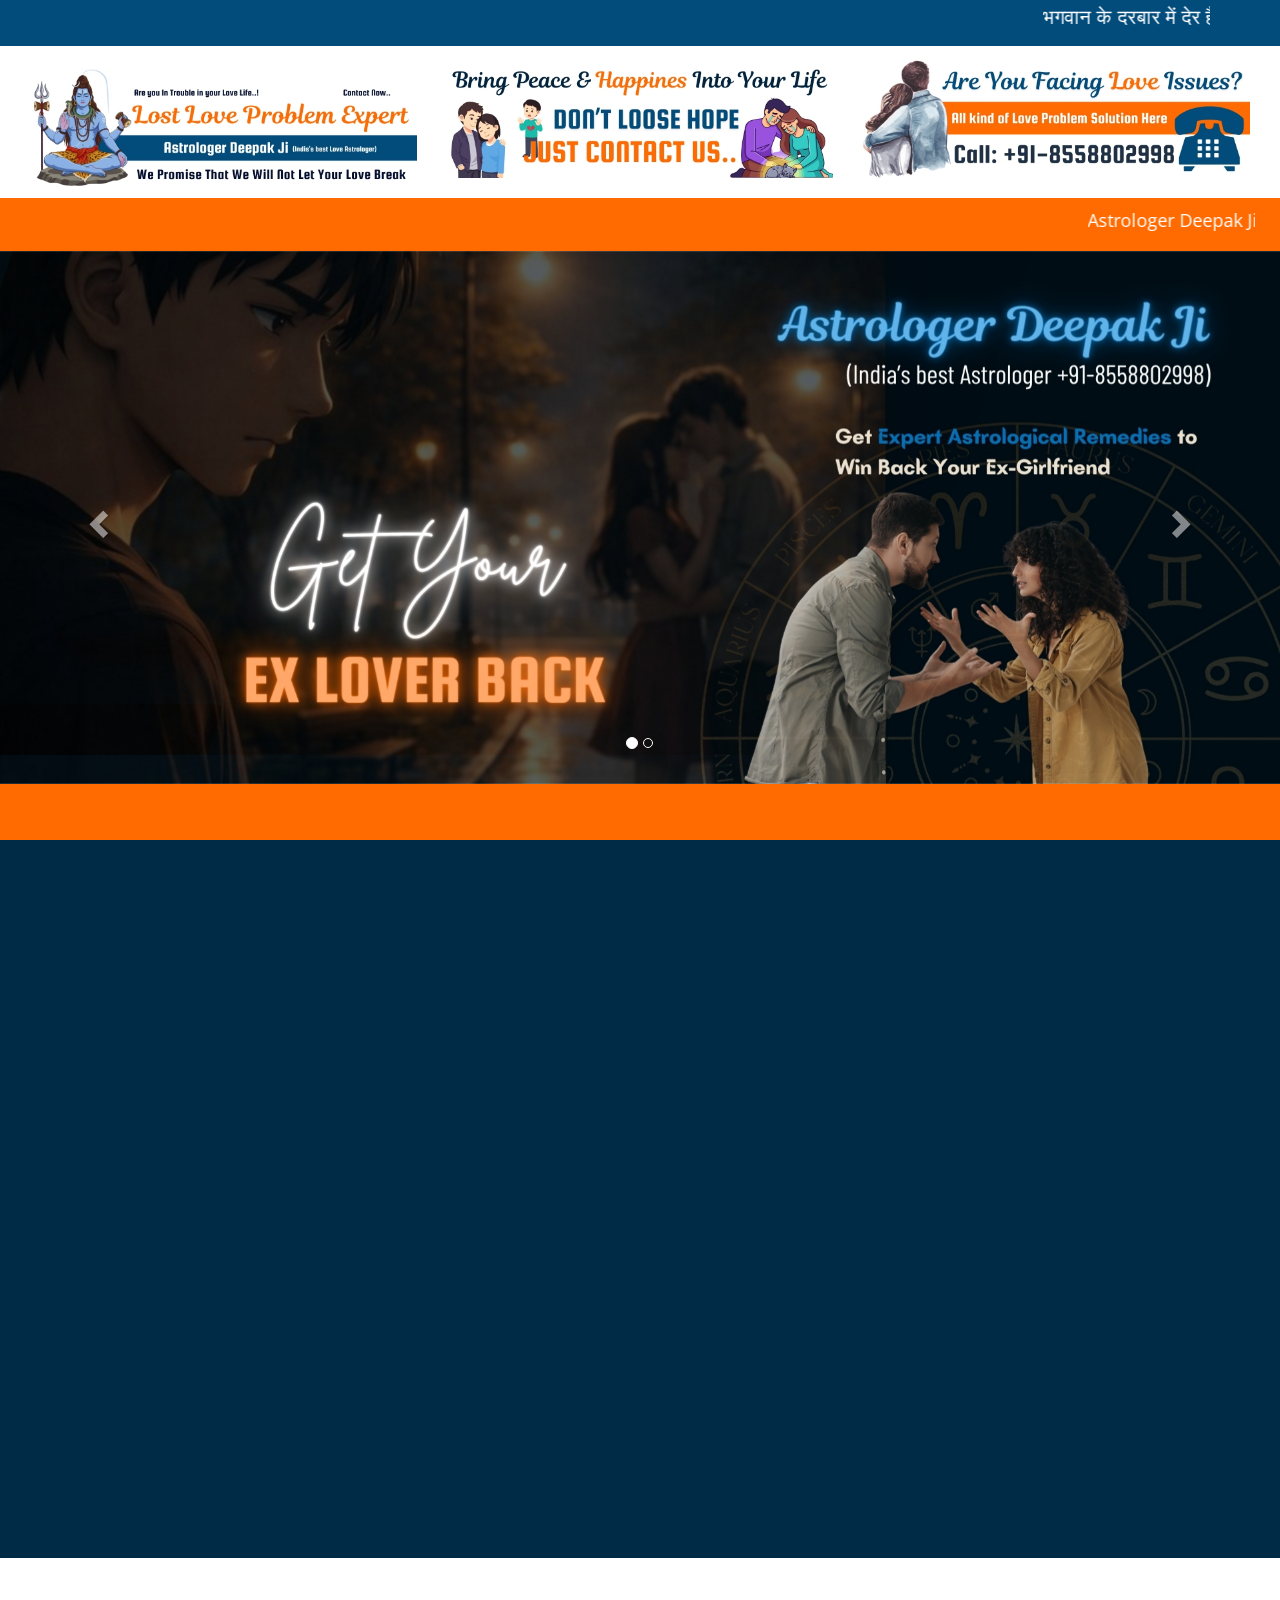
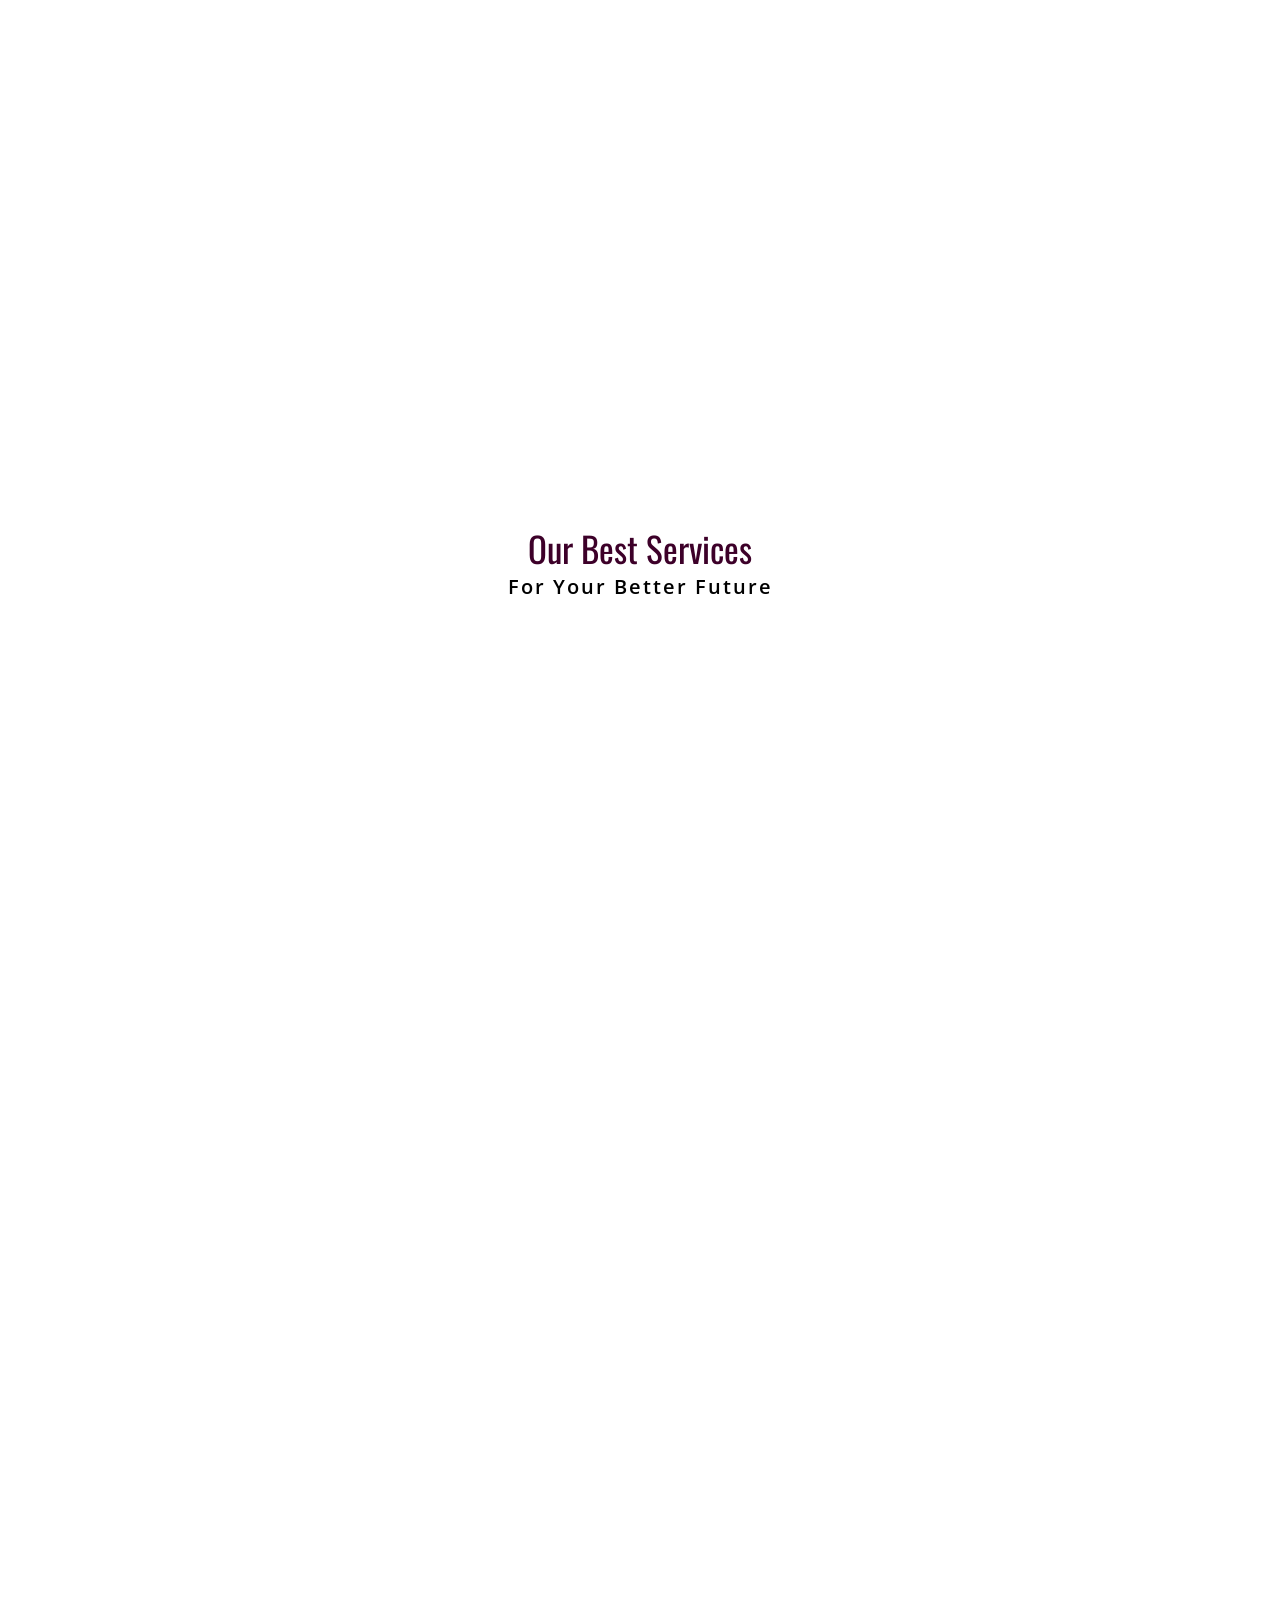
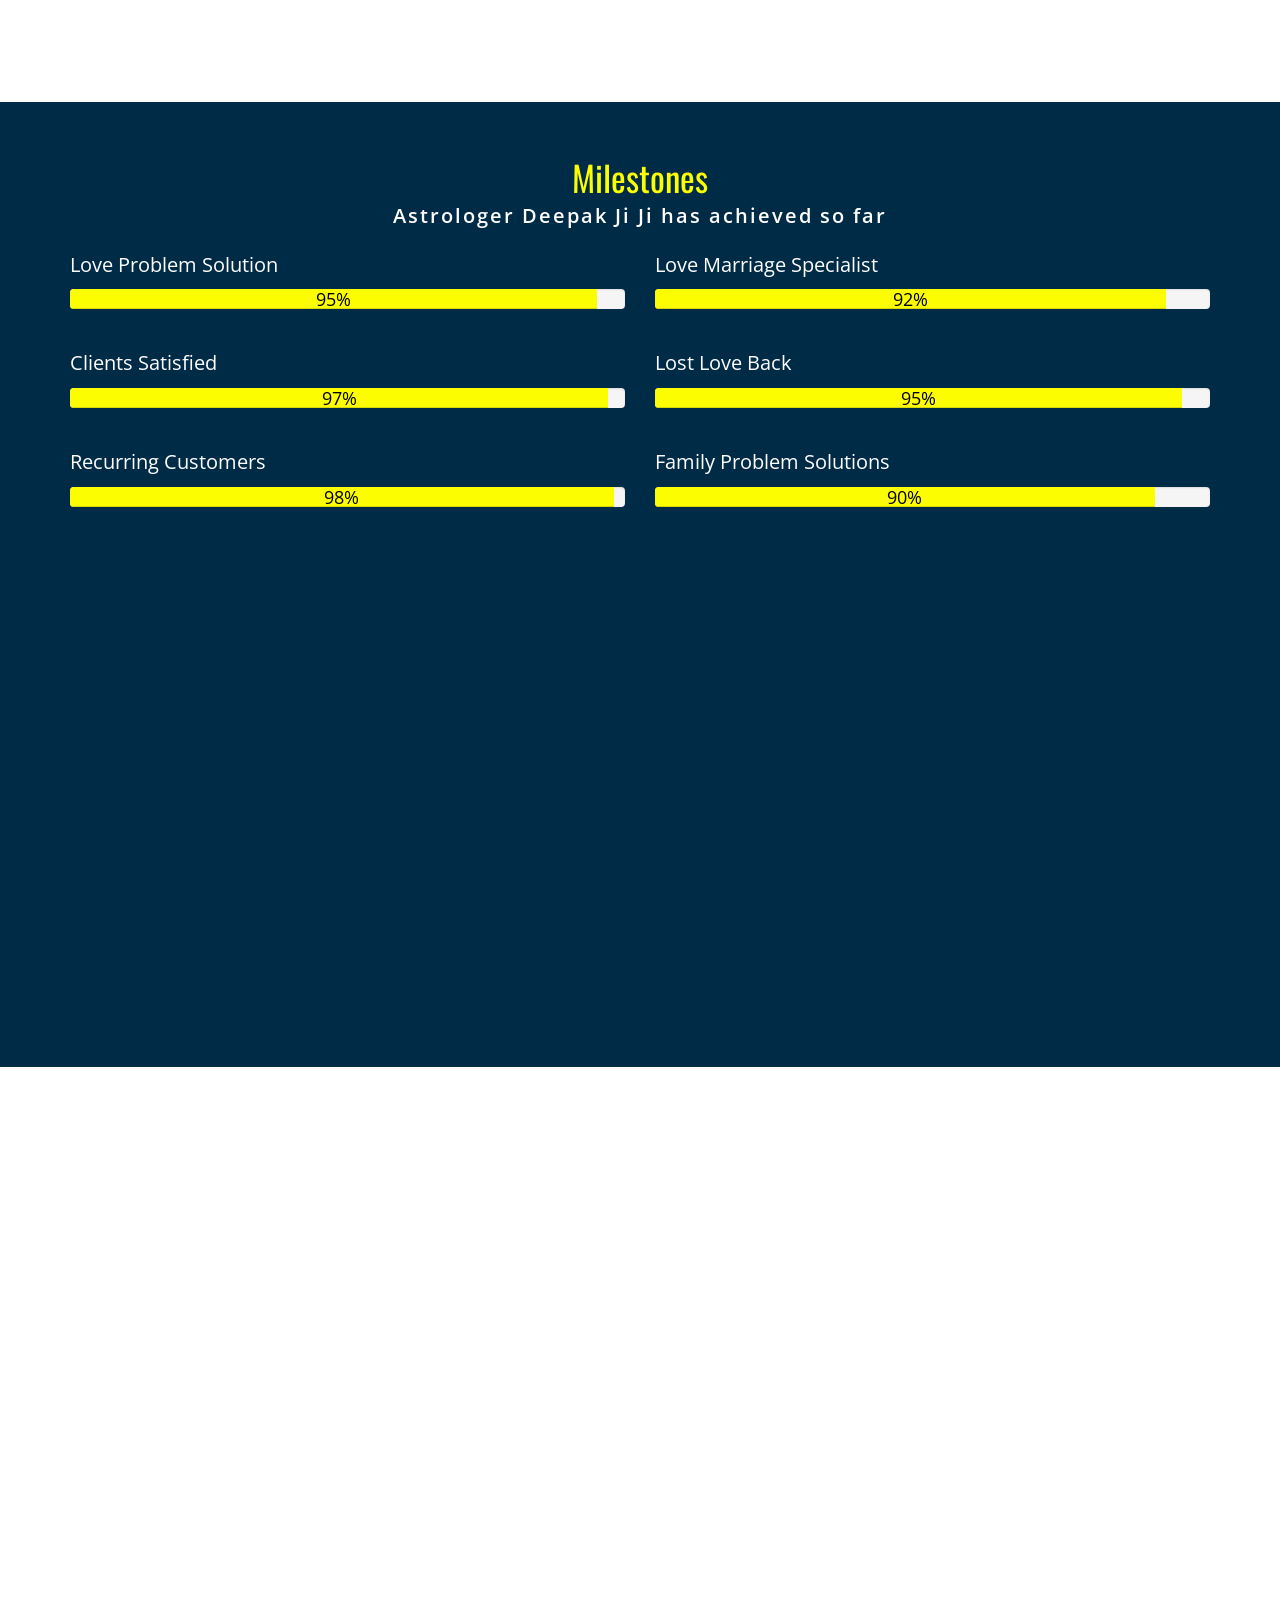
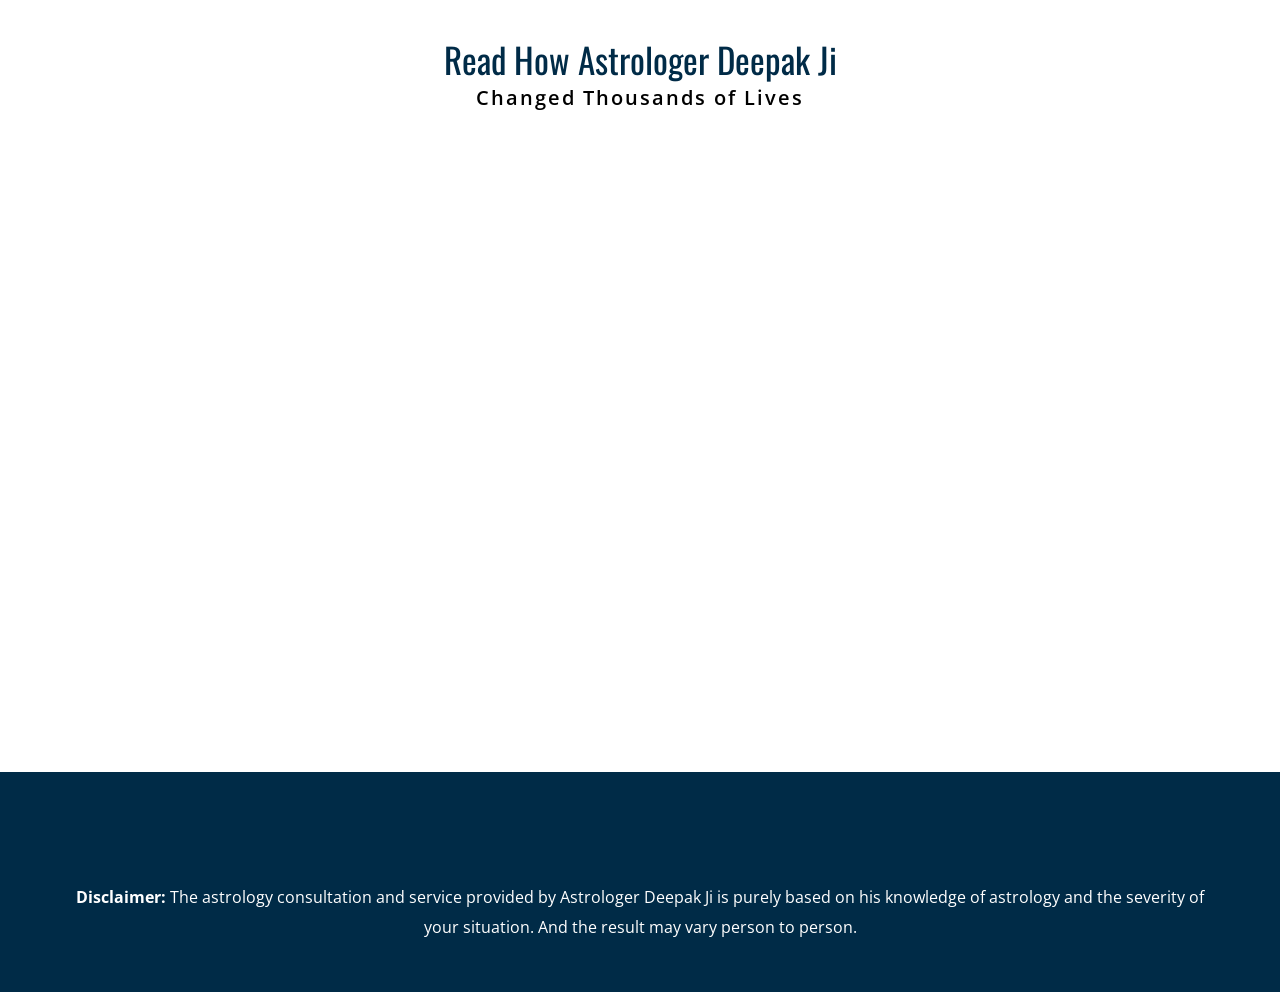
<file: index.html>
<!DOCTYPE html>
<html lang="en">
<head>
    <title>
        Astrologer Deepak Ji CALL Now +91-8558802998 
    </title>
    <meta name="description" content="Astrologer Deepak Ji has spent years mastering the ancient science of Jyotish Shastra, helping people find answers when they need them the most. "/>
    <meta name="keywords" content="Lost Love Problem, Love problem solution, Love problem solution pandit ji, Love problem solution baba ji, Husband wife problem, Husband wife problem solution, Divorce problem solution, Divorce problem solution astrologer, "/>
    <meta charset="utf-8">
    <meta name="viewport" content="width=device-width, initial-scale=1">
    <link rel="stylesheet" href="maxcdn.bootstrapcdn.com/bootstrap/3.4.1/css/bootstrap.min.css">
    <link rel="stylesheet" href="cdnjs.cloudflare.com/ajax/libs/font-awesome/4.7.0/css/font-awesome.min.css">
    <script src='kit.fontawesome.com/a076d05399.html' crossorigin='anonymous'></script>
    <script src="ajax.googleapis.com/ajax/libs/jquery/3.5.1/jquery.min.js"></script>
    <script src="maxcdn.bootstrapcdn.com/bootstrap/3.4.1/js/bootstrap.min.js"></script>
    <link rel="stylesheet" href="unpkg.com/aos%403.0.0-beta.6/dist/aos.css" />
    <link rel="stylesheet" href="css/style.css">
    <link rel="icon" href="favicon.png" type="image/x-icon">
    <!-- Google tag (gtag.js) -->
<script async src="https://www.googletagmanager.com/gtag/js?id=AW-16920284969">
</script>
<script>
  window.dataLayer = window.dataLayer || [];
  function gtag(){dataLayer.push(arguments);}
  gtag('js', new Date());

  gtag('config', 'AW-16920284969');
</script>
</head>

<body>
    <div class="main-container">
<div class="h-top">
        <div class="container">
            <marquee>
                भगवान के दरबार में देर है, अंधेर नहीं! रोते हुए आओगे, हँसते हुए जाओगे। भगवान की कृपा रही तो दुःख के आँसू बहाने नहीं दूँगा।, CALL +91-8558802998
            </marquee>
        </div>
    </div>

        <div class="header">
        <div class="container-fluid">
            <div class="col-sm-4">
                <div class="header1">
                    <a href="https://wa.me/+918558802998/?text=Please%20Help%20To%20Me">
                        <img src="images/logo1.jpg" alt="Pt mahendra shastri">
                    </a>
                </div>
            </div>
            <div class="col-sm-4">
                <div class="header2">
                    <a href="https://wa.me/+918558802998/?text=Please%20Help%20To%20Me">
                        <img src="images/logo2.jpg" alt="Lost Love Problem">
                    </a>
                </div>
            </div>
            <div class="col-sm-4">
                <div class="header3">
                    <a href="https://wa.me/+918558802998/?text=Please%20Help%20To%20Me">
                        <img src="images/logo3.jpg" alt="Love problem solution">
                    </a>
                </div>
            </div>
        </div>
    </div>

        <div class="top-section">
            <div class="container-fluid">
                <marquee>
                    Astrologer Deepak Ji Pheerertise in astrology & related services can help you deal with every life
                    problem. Contact him for the best astrology services.
                </marquee>
            </div>
        </div>
        <div class="banner_container" data-aos="zoom-in" data-aos-duration="2000">
            <div id="myCarousel" class="carousel slide" data-ride="carousel">
                <!-- Indicators -->
                <ol class="carousel-indicators">
                    <li data-target="#myCarousel" data-slide-to="0" class="active"></li>
                    <li data-target="#myCarousel" data-slide-to="1"></li>
                </ol>
                <!-- Wrapper for slides -->
                <div class="carousel-inner">
                    <div class="item active">
                        <a href="https://wa.me/+918558802998/?text=Please%20Help%20To%20Me"><img src="images/banner1.jpg"
                                alt="Love problem solution pandit ji"></a>
                    </div>

                    <div class="item">
                        <a href="https://wa.me/+918558802998/?text=Please%20Help%20To%20Me"><img src="images/banner2.jpg"
                                alt="Love problem solution baba ji"></a>
                    </div>
                </div>
                <!-- Left and right controls -->
                <a class="left carousel-control" href="#myCarousel" data-slide="prev">
                    <span class="glyphicon glyphicon-chevron-left"></span>
                    <span class="sr-only">Previous</span>
                </a>
                <a class="right carousel-control" href="#myCarousel" data-slide="next">
                    <span class="glyphicon glyphicon-chevron-right"></span>
                    <span class="sr-only">Next</span>
                </a>
            </div>
        </div>

        <div class="header-bottom">
            <div class="container">
                <div class="col-sm-7" data-aos="zoom-in" data-aos-duration="2000">
                    <div class="header1 headers">
                        SEEK ANSWERS FOR YOUR MOST PRESSING QUESTIONS FROM ASTROLOGER ON CHAT
                    </div>
                </div>
                <div class="col-sm-5" data-aos="zoom-in" data-aos-duration="2000">
                    <div class="header2">
                        <a href="https://wa.me/+918558802998/?text=Please%20Help%20To%20Me">
                            <img src="images/whatsappbtn.png" alt="Husband wife problem">
                        </a>
                    </div>
                </div>
            </div>
        </div>
        <div class="about-us">
            <div class="container">
                <div class="col-sm-7" data-aos="zoom-in" data-aos-duration="2000">
                    <div class="about-left">
                        <div class="abt-cont">
                            <div class="abt-cont1">
                                <h2>
                                    Astrologer Deepak Ji
                                </h2>
                                <span>
                                    A Vedic Astrologer Who Transforms Lives
                                </span>
                                <p>
                                    There are times in life when everything feels uncertain. No matter how hard we try, things just don’t seem to fall into place—relationships get complicated, careers hit unexpected roadblocks, and sometimes, bad luck just doesn’t seem to go away. This is where Vedic astrology comes in, offering insights into life’s deeper patterns.
                                </p>
                            </div>
                            <div class="abt-cont2">
                                <a href="https://wa.me/+918558802998/?text=Please%20Help%20To%20Me">
                                    <img src="images/side1.jpg" alt="Husband wife problem solution">
                                </a>
                            </div>
                        </div>
                        <div class="abt-cont-desc">
                            <ul>
                                <li>
                                    
                                    Astrologer Deepak Ji has spent years mastering the ancient science of Jyotish Shastra, helping people find answers when they need them the most. His approach isn’t about vague predictions—it’s about giving real guidance that can actually make a difference.
                                </li>
                                <li>
                                    Through a blend of astrology, spiritual wisdom, and practical advice, he helps individuals understand why they might be facing certain struggles and how they can take steps to change their future. His guidance isn’t just limited to one aspect of life—whether it’s love, marriage, career, health, or personal well-being, he provides clarity where there’s confusion.
                                </li>
                               
                            </ul>
                        </div>
                    </div>
                </div>
                <div class="col-sm-5" data-aos="zoom-in" data-aos-duration="2000">
                    <div class="about-right">
                        <a href="https://wa.me/+918558802998/?text=Please%20Help%20To%20Me">
                            <img src="images/side2.jpg" alt="Divorce problem solution">
                        </a>
                    </div>
                </div>
            </div>
           
           
           <div class="others">
            <div class="container">
                <div class="col-sm-4" data-aos="zoom-in" data-aos-duration="2000">
                    <div class="other-border">
                        <a href="https://wa.me/+918558802998/?text=Please%20Help%20To%20Me">
                            
                        </a>
                    </div>
                </div>
                <div class="col-sm-4" data-aos="zoom-in" data-aos-duration="2000">
                    <div class="other-border">
                        <a href="https://wa.me/+918558802998/?text=Please%20Help%20To%20Me">
                            
                        </a>
                    </div>
                </div>
                <div class="col-sm-4" data-aos="zoom-in" data-aos-duration="2000">
                    <div class="other-border">
                        <a href="https://wa.me/+918558802998/?text=Please%20Help%20To%20Me">
                            
                        </a>
                    </div>
                </div>
            </div>
        </div>
        </div>
        
        <div class="others">
            <div class="container">
                <div class="col-sm-4" data-aos="zoom-in" data-aos-duration="2000">
                    <div class="other-border">
                        <a href="https://wa.me/+918558802998/?text=Please%20Help%20To%20Me">
                            <img src="images/review1.jpg" alt="Lost Love Problem">
                        </a>
                    </div>
                </div>
                <div class="col-sm-4" data-aos="zoom-in" data-aos-duration="2000">
                    <div class="other-border">
                        <a href="https://wa.me/+918558802998/?text=Please%20Help%20To%20Me">
                            <img src="images/review.jpg" alt="Love problem solution">
                        </a>
                    </div>
                </div>
                <div class="col-sm-4" data-aos="zoom-in" data-aos-duration="2000">
                    <div class="other-border">
                        <a href="https://wa.me/+918558802998/?text=Please%20Help%20To%20Me">
                            <img src="images/review2.jpg" alt="Love problem solution pandit ji">
                        </a>
                    </div>
                </div>
            </div>
        </div>

        <div class="best-ser">
            <div class="container">
                <div class="best-header headers">
                    Our Best Services
                </div>
                <div class="best-sub">
                    For Your Better Future
                </div>
                <div class="row">
                    <div class="col-sm-4" data-aos="zoom-in" data-aos-duration="2000">
                        <div class="best-border">
                            <img src="images/b1.jpg" alt="Love Marriage Problem">
                            <h2 class="headers">
                                Love Marriage Problem
                            </h2>
                            <p>
                                Astrologer Deepak Ji is a Love Marriage Problem Specialist, providing astrological solutions for family opposition, societal barriers, and relationship conflicts, ensuring successful marriages with personalised guidance, spiritual remedies, and complete confidentiality.
                            </p>
                            <a href="tel:+91-8558802998">
                                +91-8558802998
                            </a>
                        </div>
                    </div>
                    <div class="col-sm-4" data-aos="zoom-in" data-aos-duration="2000">
                        <div class="best-border2">
                            <img src="images/b2.jpg" alt="Relationship Problem Solution">
                            <h2 class="headers">
                                Relationship Problem Solution
                            </h2>
                            <p>
                                Astrologer Deepak Ji is a renowned Relationship Problem Specialist, offering astrological solutions for love conflicts, misunderstandings, and trust issues. His expert guidance and spiritual remedies help restore harmony, trust, and happiness in relationships.
                            </p>
                            <a href="tel:+91-8558802998">
                                +91-8558802998
                            </a>
                        </div>
                    </div>
                    <div class="col-sm-4" data-aos="zoom-in" data-aos-duration="2000">
                        <div class="best-border">
                            <img src="images/b3.jpg" alt="Bring My Lost Love">
                            <h2 class="headers">
                                Bring My Lost Love
                            </h2>
                            <p>
                                Astrologer Deepak Ji specialises in reuniting lost love through powerful astrological remedies, mantras, and spiritual guidance. His proven techniques help restore broken relationships, rekindle love, and bring happiness back into your life.
                            </p>
                            <a href="tel:+91-8558802998">
                                +91-8558802998
                            </a>
                        </div>
                    </div>
                </div>
                <div class="row">
                    <div class="col-sm-4" data-aos="zoom-in" data-aos-duration="2000">
                        <div class="best-border2">
                            <img src="images/b4.jpg" alt="Husband Wife Dispute">
                            <h2 class="headers">
                                Husband Wife Dispute
                            </h2>
                            <p>
                                Pandit Ji offers expert astrological solutions for husband-wife disputes, resolving misunderstandings, trust issues, and conflicts. His spiritual remedies and guidance help restore harmony, strengthen relationships, and bring lasting peace to married life.
                            </p>
                            <a href="tel:+91-8558802998">
                                +91-8558802998
                            </a>
                        </div>
                    </div>
                    <div class="col-sm-4" data-aos="zoom-in" data-aos-duration="2000">
                        <div class="best-border">
                            <img src="images/b5.jpg" alt="How To Get Lost Love Back?">
                            <h2 class="headers">
                                How To Get Lost Love Back?
                            </h2>
                            <p>
                                Getting lost love back requires patience, understanding, and the right approach. Communicate openly, rebuild trust, and create positive memories. Astrological remedies and expert guidance from Astrologer Deepak Ji can help rekindle love and harmony.
                            </p>
                            <a href="tel:+91-8558802998">
                                +91-8558802998
                            </a>
                        </div>
                    </div>
                    <div class="col-sm-4" data-aos="zoom-in" data-aos-duration="2000">
                        <div class="best-border2">
                            <img src="images/b6.jpg" alt="Extra Marital Affair">
                            <h2 class="headers">
                                Extra Marital Affair
                            </h2>
                            <p>
                                Extra-marital affairs can deeply hurt relationships, but healing is possible. Astrologer Deepak Ji offers compassionate guidance to rebuild trust, restore love, and bring couples closer through astrological remedies and personalised spiritual solutions.
                            </p>
                            <a href="tel:+91-8558802998">
                                +91-8558802998
                            </a>
                        </div>
                    </div>

                </div>
                
            </div>

        </div>

        <div class="just">
            <div class="container">
                <div class="just-header headers">
                    Milestones
                </div>
                <div class="just-sub">
                    Astrologer Deepak Ji Ji has achieved so far
                </div>


                <div class="row">
                    <div class="col-sm-6">
                        <div class="dsds-left">
                            <div class="bar-cont">
                                <p>
                                    Love Problem Solution
                                </p>
                                <div class="progress">
                                    <div class="progress-bar" role="progressbar" style="width: 95%;" aria-valuenow="95"
                                        aria-valuemin="0" aria-valuemax="100">95%</div>
                                </div>
                            </div>
                            <div class="bar-cont">
                                <p>
                                    Clients Satisfied
                                </p>
                                <div class="progress">
                                    <div class="progress-bar" role="progressbar" style="width: 97%;" aria-valuenow="97"
                                        aria-valuemin="0" aria-valuemax="100">97%</div>
                                </div>
                            </div>
                            <div class="bar-cont">
                                <p>
                                    Recurring Customers
                                </p>
                                <div class="progress">
                                    <div class="progress-bar" role="progressbar" style="width: 98%;" aria-valuenow="98"
                                        aria-valuemin="0" aria-valuemax="100">98%</div>
                                </div>
                            </div>
                        </div>
                    </div>
                    <div class="col-sm-6">
                        <div class="dsds-left">
                            <div class="bar-cont">
                                <p>
                                    Love Marriage Specialist
                                </p>
                                <div class="progress">
                                    <div class="progress-bar" role="progressbar" style="width: 92%;" aria-valuenow="92"
                                        aria-valuemin="0" aria-valuemax="100">92%</div>
                                </div>
                            </div>
                            <div class="bar-cont">
                                <p>
                                    Lost Love Back
                                </p>
                                <div class="progress">
                                    <div class="progress-bar" role="progressbar" style="width: 95%;" aria-valuenow="95"
                                        aria-valuemin="0" aria-valuemax="100">95%</div>
                                </div>
                            </div>
                            <div class="bar-cont">
                                <p>
                                    Family Problem Solutions
                                </p>
                                <div class="progress">
                                    <div class="progress-bar" role="progressbar" style="width: 90%;" aria-valuenow="90"
                                        aria-valuemin="0" aria-valuemax="100">90%</div>
                                </div>
                            </div>
                        </div>
                    </div>
                </div>


                <div class="col-sm-3" data-aos="zoom-in" data-aos-duration="2000">
                    <div class="just1">
                        <h2 class="headers">
                            SOLUTIONS
                        </h2>
                        <p>
                            FOR PEACEFUL LIFE
                        </p>
                        <ul>
                            <li>
                                LOVE PROBLEM
                            </li>
                            <li>
                                FAMILY PROBLEM
                            </li>
                            <li>
                                STUDY PROBLEM
                            </li>

                            <li>
                                <a href="tel:+91-8558802998">
                                    <img src="images/call1.png" alt="Husband wife problem"></a>
                                CALL NOW
                            </li>
                        </ul>
                    </div>
                </div>
                <div class="col-sm-6" data-aos="zoom-in" data-aos-duration="2000">
                    <div class="just2">
                        <a href="https://wa.me/+918558802998/?text=Please%20Help%20To%20Me">
                            <img src="images/side3.jpg" alt="Love problem solution pandit ji">
                        </a>
                    </div>
                </div>
                <div class="col-sm-3" data-aos="zoom-in" data-aos-duration="2000">
                    <div class="just1">
                        <h2 class="headers">
                            SOLUTIONS
                        </h2>
                        <p>
                            FOR PEACEFUL LIFE
                        </p>
                        <ul>
                            <li>
                                EX LOVE BACK
                            </li>
                            <li>
                                INTERCAST MARRIAGE
                            </li>
                            <li>
                                JOB PROBLEM
                            </li>

                            <li>
                                <a href="https://wa.me/+918558802998/?text=Please%20Help%20To%20Me">
                                    <img src="images/call2.png" alt="Husband wife problem solution"></a>
                                CHAT NOW
                            </li>
                        </ul>
                    </div>
                </div>
              
            </div>
        </div>

        <div class="why-us">
            <div class="container">
                <div class="col-sm-6" data-aos="zoom-in" data-aos-duration="2000">
                    <div class="why-left">
                        <div class="why-header headers">
                            Why Astrologer Deepak Ji
                        </div>
                        <div class="why-sub">
                            Is the Best Astrologer in World?
                        </div>
                        <div class="why-desc">
                            Life can be challenging, especially when love, relationships, or personal struggles leave you feeling lost. Astrologer Deepak Ji isn’t just an astrologer—he’s a guide who genuinely cares about helping people find happiness and peace.
                            <ul>
                                <li>
                                    With years of experience in Vedic astrology, he has helped countless individuals overcome love marriage issues, family disputes, lost love, and career uncertainties. His approach is not just about predictions but about offering real, personalised solutions that bring positive change.
                                </li>
                                <li>
                                    What sets him apart is his empathy and understanding. He listens, he cares, and he provides remedies that work. Whether you need clarity in love, relationships, or life decisions, his guidance can light the way. If you’re searching for hope and answers, Astrologer Deepak Ji is the name you can trust.
                                </li>

                            </ul>
                        </div>
                    </div>
                </div>
                <div class="col-sm-6" data-aos="zoom-in" data-aos-duration="2000">
                    <div class="why-right">
                        <div class="row">
                            <div class="col-sm-6" data-aos="zoom-in" data-aos-duration="2000">
                                <div class="why-border">
                                    <img src="images/w1.png" alt="Divorce problem solution">
                                    <h2 class="headers">
                                        Genuine Astrology Solutions
                                    </h2>
                                </div>
                            </div>
                            <div class="col-sm-6" data-aos="zoom-in" data-aos-duration="2000">
                                <div class="why-border2">
                                    <img src="images/w2.png" alt="Divorce problem solution astrologer">
                                    <h2 class="headers">
                                        Safe & Effective Remedies
                                    </h2>
                                </div>
                            </div>
                        </div>
                        <div class="row">
                            <div class="col-sm-6" data-aos="zoom-in" data-aos-duration="2000">
                                <div class="why-border2">
                                    <img src="images/w3.png" alt="divorce problem solution baba ji">
                                    <h2 class="headers">
                                        Quick Response Time
                                    </h2>
                                </div>
                            </div>
                            <div class="col-sm-6" data-aos="zoom-in" data-aos-duration="2000">
                                <div class="why-border">
                                    <img src="images/w4.png" alt="Love problem solution">
                                    <h2 class="headers">
                                        Year Round Availability
                                    </h2>
                                </div>
                            </div>
                        </div>
                    </div>
                </div>
            </div>
        </div>

        <div class="others">
            <div class="container">
                <div class="col-sm-4" data-aos="zoom-in" data-aos-duration="2000">
                    <div class="other-border">
                        <a href="https://wa.me/+918558802998/?text=Please%20Help%20To%20Me">
                            
                        </a>
                    </div>
                </div>
                <div class="col-sm-4" data-aos="zoom-in" data-aos-duration="2000">
                    <div class="other-border">
                        <a href="https://wa.me/+918558802998/?text=Please%20Help%20To%20Me">
                            
                        </a>
                    </div>
                </div>
                <div class="col-sm-4" data-aos="zoom-in" data-aos-duration="2000">
                    <div class="other-border">
                        <a href="https://wa.me/+918558802998/?text=Please%20Help%20To%20Me">
                                                    </a>
                    </div>
                </div>
            </div>
        </div>

        <div class="testi">
            <div class="container">
                <div class="test-headr headers">
                    Read How Astrologer Deepak Ji
                </div>
                <div class="test-sub">
                    Changed Thousands of Lives
                </div>
                <div class="col-sm-4" data-aos="zoom-in" data-aos-duration="2000">
                    <div class="testi-border">
                        <div class="testi-border1">
                            <i class="fa fa-quote-left" aria-hidden="true"></i>
                           I started my business with a lot of hard work but was not getting the desired success, then my friend told me about Astrologer Deepak Ji Ji, I talked to Pandit ji and Pandit ji told me some solutions and today I am a successful businessman. Thank you Astrologer Deepak Ji ji
                        </div>
                        <div class="testi-border2">
                            <img src="images/t1.jpg" alt="Lost Love Problem">
                        </div>
                        <div class="testi-border3">
                            <h2>Sunil Mhatre</h2>
                            <p>
                                (Mumbai)
                            </p>
                        </div>
                    </div>
                </div>
                <div class="col-sm-4" data-aos="zoom-in" data-aos-duration="2000">
                    <div class="testi-border">
                        <div class="testi-border1">
                            <i class="fa fa-quote-left" aria-hidden="true"></i>
                           My son Rohit was very good in studies, due to which my neighbor did not like him and he fed something to my son and my son fell into bad habits and bad company. I was very worried. I saw Pandit ji's website on Google and I told him my problem and followed the solution he suggested and today my Rohit has progressed in his life. Thank you Astrologer Deepak Ji ji
                        </div>
                        <div class="testi-border2">
                            <img src="images/t2.jpg" alt="Love problem solution">
                        </div>
                        <div class="testi-border3">
                            <h2>Monali chakraborty</h2>
                            <p>
                                (Kolkata)
                            </p>
                        </div>
                    </div>
                </div>
                <div class="col-sm-4" data-aos="zoom-in" data-aos-duration="2000">
                    <div class="testi-border">
                        <div class="testi-border1">
                            <i class="fa fa-quote-left" aria-hidden="true"></i>
                           I had a Love marriage. Suddenly I found out that my husband is having an affair with someone in his office. I was worried and went to my friend. She told me about Astrologer Deepak Ji Ji and in just 3 days a miracle happened. My husband apologized to me and today we are very happy. Thank you Astrologer Deepak Ji ji.
                        </div>
                        <div class="testi-border2">
                            <img src="images/t3.jpg" alt="Love problem solution pandit ji">
                        </div>
                        <div class="testi-border3">
                            <h2>Anitha Sampath</h2>
                            <p>
                                (Bangalore)
                            </p>
                        </div>
                    </div>
                </div>
            </div>
        </div>

        <div id="callbook" class="mobile-call">
                        <ul>
                            <li style="background:#da0000;">
                                <a id="cb_call" class="actioncall" href="tel:+918558802998">
                                    <i class="fa fa-phone" style="color: #fff;" aria-hidden="true"></i>
                                    <span style="color: #fff;"> Click To Call </span>
                                </a>
                            </li><a id="cb_call" class="actioncall" href="https://wa.me/+918558802998/?text=Please%20Help%20To%20Me"></a>

                            <li style="background: #008000;">
                                <a id="cb_call" class="actioncall" href="https://wa.me/+918558802998/?text=Please%20Help%20To%20Me">
                                
                               
                                    <i class="fa fa-whatsapp" aria-hidden="true"></i>
                                    <span> Chat With Us </span>
                                </a>
                            </li>
                        </ul>
                    </div>


        <div class="footer">
            <div class="container">
                <div class="col-sm-4" data-aos="zoom-in" data-aos-duration="2000">
                    <div class="foter-border">
                        <div class="foter-icon">
                            <img src="images/call1.png" alt="Love problem solution baba ji">
                        </div>
                        <h2>Call Us</h2>
                        <a href="tel:+91-8558802998">
                            +91-8558802998 <br>
                        </a>
                    </div>
                </div>
                <div class="col-sm-4" data-aos="zoom-in" data-aos-duration="2000">
                    <div class="foter-border">
                        <div class="foter-icon  foter-icon111">
                            <img src="images/fc2.png" alt="Husband wife problem" style="width: 42%;">
                        </div>
                        <h2>Astrologer Deepak Ji</h2>
                        <a href="tel:+91-8558802998">
                            No.1 Astrologer
                        </a>
                    </div>
                </div>
                <div class="col-sm-4" data-aos="zoom-in" data-aos-duration="2000">
                    <div class="foter-border">
                        <div class="foter-icon">
                            <img src="images/call2.png" alt="Husband wife problem solution">
                        </div>
                        <h2>Chat Us</h2>
                        <a href="https://wa.me/+918558802998/?text=Please%20Help%20To%20Me">
                            WhatsApp
                        </a>
                    </div>
                </div>
                <div class="dsc">
                    <span>Disclaimer:</span> The astrology consultation and service provided by Astrologer Deepak Ji is purely
                    based on
                    his knowledge of astrology and the severity of your situation. And the result may vary person to
                    person.
                </div>
            </div>
        </div>

        <script src="unpkg.com/aos%403.0.0-beta.6/dist/aos.js"></script>
        <script>
            AOS.init();
        </script>
    </div>
</body>


<!-- Mirrored from www.lostloveproblemexpert.com/ by HTTrack Website Copier/3.x [XR&CO'2014], Mon, 06 Apr 2026 11:23:08 GMT -->
</html>
</file>
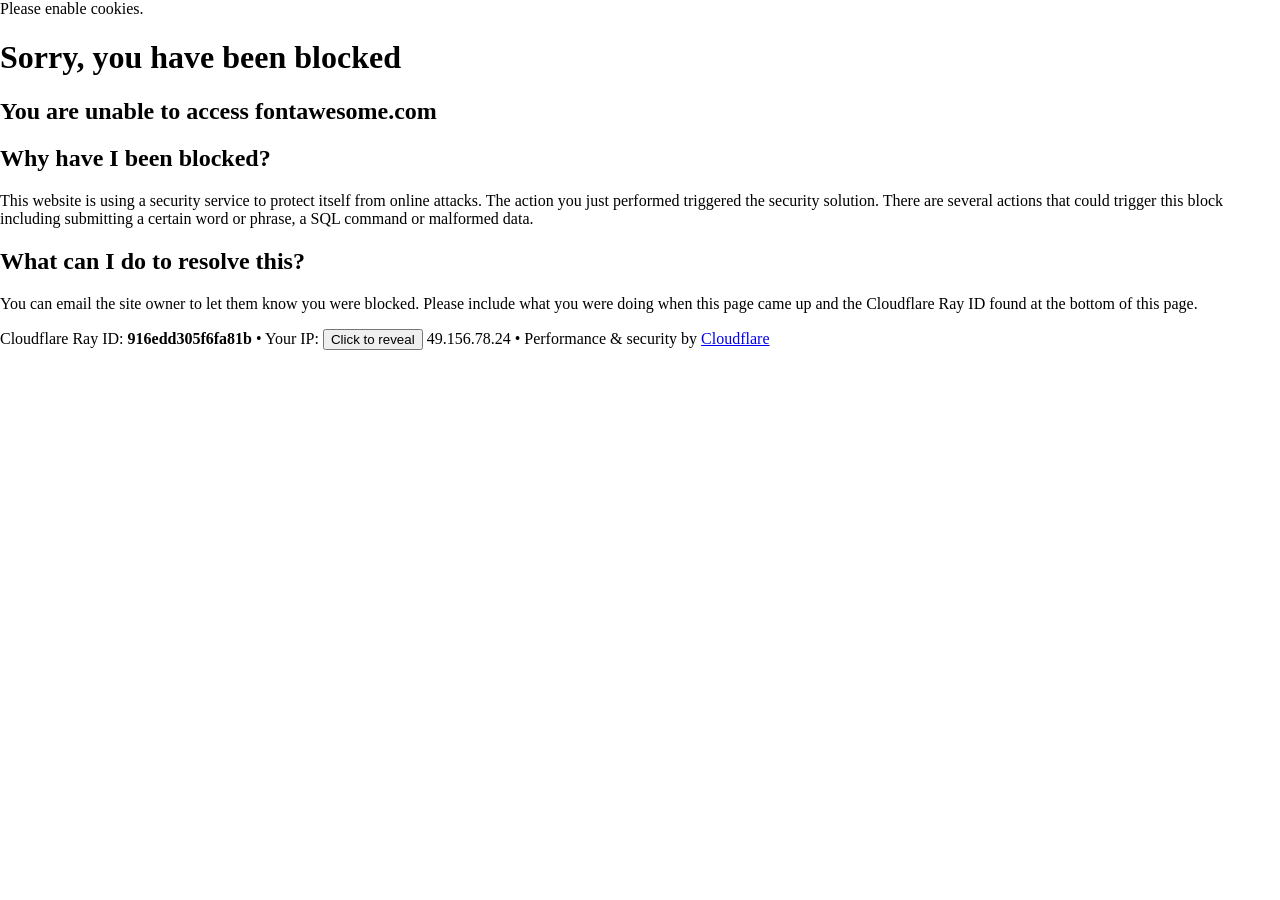
<file: kit.fontawesome.com/a076d05399.html>
<!DOCTYPE html>
<!--[if lt IE 7]> <html class="no-js ie6 oldie" lang="en-US"> <![endif]-->
<!--[if IE 7]>    <html class="no-js ie7 oldie" lang="en-US"> <![endif]-->
<!--[if IE 8]>    <html class="no-js ie8 oldie" lang="en-US"> <![endif]-->
<!--[if gt IE 8]><!--> <html class="no-js" lang="en-US"> <!--<![endif]-->

<!-- Mirrored from www.lostloveproblemexpert.com/kit.fontawesome.com/a076d05399.html by HTTrack Website Copier/3.x [XR&CO'2014], Mon, 06 Apr 2026 11:23:09 GMT -->
<head>
<title>Attention Required! | Cloudflare</title>
<meta charset="UTF-8" />
<meta http-equiv="Content-Type" content="text/html; charset=UTF-8" />
<meta http-equiv="X-UA-Compatible" content="IE=Edge" />
<meta name="robots" content="noindex, nofollow" />
<meta name="viewport" content="width=device-width,initial-scale=1" />
<link rel="stylesheet" id="cf_styles-css" href="http://www.lostloveproblemexpert.com/cdn-cgi/styles/cf.errors.css" />
<!--[if lt IE 9]><link rel="stylesheet" id='cf_styles-ie-css' href="/cdn-cgi/styles/cf.errors.ie.css" /><![endif]-->
<style>body{margin:0;padding:0}</style>


<!--[if gte IE 10]><!-->
<script>
  if (!navigator.cookieEnabled) {
    window.addEventListener('DOMContentLoaded', function () {
      var cookieEl = document.getElementById('cookie-alert');
      cookieEl.style.display = 'block';
    })
  }
</script>
<!--<![endif]-->


</head>
<body>
  <div id="cf-wrapper">
    <div class="cf-alert cf-alert-error cf-cookie-error" id="cookie-alert" data-translate="enable_cookies">Please enable cookies.</div>
    <div id="cf-error-details" class="cf-error-details-wrapper">
      <div class="cf-wrapper cf-header cf-error-overview">
        <h1 data-translate="block_headline">Sorry, you have been blocked</h1>
        <h2 class="cf-subheadline"><span data-translate="unable_to_access">You are unable to access</span> fontawesome.com</h2>
      </div><!-- /.header -->

      <div class="cf-section cf-highlight">
        <div class="cf-wrapper">
          <div class="cf-screenshot-container cf-screenshot-full">
            
              <span class="cf-no-screenshot error"></span>
            
          </div>
        </div>
      </div><!-- /.captcha-container -->

      <div class="cf-section cf-wrapper">
        <div class="cf-columns two">
          <div class="cf-column">
            <h2 data-translate="blocked_why_headline">Why have I been blocked?</h2>

            <p data-translate="blocked_why_detail">This website is using a security service to protect itself from online attacks. The action you just performed triggered the security solution. There are several actions that could trigger this block including submitting a certain word or phrase, a SQL command or malformed data.</p>
          </div>

          <div class="cf-column">
            <h2 data-translate="blocked_resolve_headline">What can I do to resolve this?</h2>

            <p data-translate="blocked_resolve_detail">You can email the site owner to let them know you were blocked. Please include what you were doing when this page came up and the Cloudflare Ray ID found at the bottom of this page.</p>
          </div>
        </div>
      </div><!-- /.section -->

      <div class="cf-error-footer cf-wrapper w-240 lg:w-full py-10 sm:py-4 sm:px-8 mx-auto text-center sm:text-left border-solid border-0 border-t border-gray-300">
  <p class="text-13">
    <span class="cf-footer-item sm:block sm:mb-1">Cloudflare Ray ID: <strong class="font-semibold">916edd305f6fa81b</strong></span>
    <span class="cf-footer-separator sm:hidden">&bull;</span>
    <span id="cf-footer-item-ip" class="cf-footer-item hidden sm:block sm:mb-1">
      Your IP:
      <button type="button" id="cf-footer-ip-reveal" class="cf-footer-ip-reveal-btn">Click to reveal</button>
      <span class="hidden" id="cf-footer-ip">49.156.78.24</span>
      <span class="cf-footer-separator sm:hidden">&bull;</span>
    </span>
    <span class="cf-footer-item sm:block sm:mb-1"><span>Performance &amp; security by</span> <a rel="noopener noreferrer" href="https://www.cloudflare.com/5xx-error-landing" id="brand_link" target="_blank">Cloudflare</a></span>
    
  </p>
  <script>(function(){function d(){var b=a.getElementById("cf-footer-item-ip"),c=a.getElementById("cf-footer-ip-reveal");b&&"classList"in b&&(b.classList.remove("hidden"),c.addEventListener("click",function(){c.classList.add("hidden");a.getElementById("cf-footer-ip").classList.remove("hidden")}))}var a=document;document.addEventListener&&a.addEventListener("DOMContentLoaded",d)})();</script>
</div><!-- /.error-footer -->


    </div><!-- /#cf-error-details -->
  </div><!-- /#cf-wrapper -->

  <script>
  window._cf_translation = {};
  
  
</script>

</body>

<!-- Mirrored from www.lostloveproblemexpert.com/kit.fontawesome.com/a076d05399.html by HTTrack Website Copier/3.x [XR&CO'2014], Mon, 06 Apr 2026 11:23:09 GMT -->
</html>
</file>
<file: css/style.css>
@import url('https://fonts.googleapis.com/css2?family=Oswald:wght@200..700&amp;display=swap');
@import url('https://fonts.googleapis.com/css2?family=Open+Sans:ital,wght@0,300..800;1,300..800&amp;family=Oswald:wght@200..700&amp;display=swap');

body {
    font-family: "Open Sans", sans-serif;
}
.headers {
    font-family: "Oswald", sans-serif;
}
.header {
    float: left;
    width: 100%;
    padding: 10px 0px;
    text-align: center;
}
.header img{
max-width: 100%;
}

.banner_container {
  float: left;
  width: 100%;
}
.main-container {
    float: left;
    width: 100%;
}

.header-bottom {
    float: left;
    width: 100%;
    background: #ff6b00;
}
.h-top {
  float: left;
  width: 100%;
  background: #024c7c;
  text-align: center;
  font-size: 20px;
  color: #fff;
  padding: 0px 0px;
  line-height: 35px;
  font-family: 'Mukta', sans-serif;
}
.header2 {
    float: left;
    width: 100%;
    text-align: center;
}

.header2 img {
    max-width: 100%;
}

.header1 {
    float: left;
    width: 100%;
    text-align: center;
    font-size: 18px;
    color: #fff;
    padding-top: 10px;
}

.about-us {
    float: left;
    width: 100%;
    padding: 50px 0px;
    background: #002b47;
}

.about-left {
    float: left;
    width: 100%;
}

.abt-cont1 {
    float: left;
    width: 60%;
}

.abt-cont2 {
    float: left;
    width: 40%;
    text-align: center;
}

.abt-cont2 img {
    max-width: 100%;
}

.abt-cont1 h2 {
    font-size: 35px;
    padding: 0;
    margin: 0;
    padding-bottom: 5px;
    color: #ffed00;
    font-family: "Oswald", sans-serif;
}

.abt-cont1 span {
    font-size: 20px;
    padding-bottom: 5px;
    color: #fff;
    font-weight: 600;
}

.abt-cont1 p {
    font-size: 15px;
    padding-top: 10px;
    color: #fff;
    line-height: 30px;
}

.abt-cont-desc {
    float: left;
    width: 100%;
    text-align: left;
    margin-top: 5px;
}

.abt-cont-desc ul {
    padding: 0;
    margin: 0;
}

.abt-cont-desc ul li {
    font-size: 15px;
    padding-top: 10px;
    color: #fff;
    line-height: 30px;
    list-style: none;
}

.abt-cont-desc ul li i {
    color: #036b01;
}

.about-right {
    float: left;
    width: 100%;
    text-align: center;
}

.about-right img {
    max-width: 100%;
}
.banner_container img
{max-width: 100%;}
.top-section {
    float: left;
    width: 100%;
   padding: 10px;
   font-size: 18px;
   color: #fff;
   background: #ff6b00;
}
.best-ser {
    float: left;
    width: 100%;
    padding-top: 50px;
    padding-bottom: 50px;
}

.best-header.headers {
    float: left;
    width: 100%;
    text-align: center;
    font-size: 35px;
    color: #3d0029;
}

.best-sub {
    float: left;
    width: 100%;
    text-align: center;
    font-size: 20px;
    letter-spacing: 2px;
    color: #000;
    font-weight: 600;
}

.best-border {
    float: left;
    width: 100%;
    text-align: center;
    background: url(../images/bg1.jpg);
    padding: 20px 20px 25px 20px;
    margin-top: 30px;
    border-radius: 10px;
}
.best-border img
{
    border-radius: 50%;
    border: 5px solid #fff;
    width: 200px;
}
.best-border2 img
{
    border-radius: 50%;
    border: 5px solid #fff;
    width: 200px;
}
.best-border h2 {
    font-size: 25px;
    color: #ffffff;
    background: #ff6b00;
    padding: 8px 5px;

}
.dsds-left {
    float: left;
    width: 100%;
    padding-top: 20px;
}

.best-border p {
    font-size: 15px;
    color: #fff;
    float: left;
    width: 100%;
    text-align: left;
    margin-bottom: 15px;
}
.bar-cont {
    float: left;
    width: 100%;
    margin-bottom: 20px;
}
.bar-cont p{
  font-size: 20px;
  color: #fff;
}
.progress-bar
{
    background-color: #fcfd01;
    color: #000;
    font-size: 18px;
}
.best-border a {
    background: #fff;
    padding: 8px 15px;
    border-radius: 50px;
    font-size: 16px;
    color: #000;
    font-weight: 600;
}

.best-border2 {
    float: left;
    width: 100%;
    text-align: center;
    background: url(../images/bg2.jpg);
    padding: 20px 20px 25px 20px;
    margin-top: 30px;
    border-radius: 10px;
}

.best-border2 h2 {
    font-size: 25px;
    color: #fff;
    background: #002b47;
    padding: 8px 5px;

}

.best-border2 p {
    font-size: 15px;
    color: #fff;
    float: left;
    width: 100%;
    text-align: left;
    margin-bottom: 15px;
}

.best-border2 a {
    background: #000;
    padding: 8px 15px;
    border-radius: 50px;
    font-size: 16px;
    color: #fff;
    font-weight: 600;
}

.best-border2 a:hover {
    background: #470130;
    color: #fcfd01;
}

.best-border a:hover {
    background: #b4015c;
    color: #fff;
}

.banner3 {
    float: left;
    width: 100%;
    text-align: center;
}

.banner3 img {
    max-width: 100%;
    margin-top: 30px;
}

.just {
    float: left;
    width: 100%;
    padding: 50px 0px;
    background: url(../images/bg3.jpg);
    background-size: cover;
    overflow: hidden;
}

.just-header.headers {
    float: left;
    width: 100%;
    text-align: center;
    font-size: 35px;
    color: #fcfd01;
}

.just-sub {
    float: left;
    width: 100%;
    text-align: center;
    font-size: 20px;
    letter-spacing: 2px;
    color: #fff;
    font-weight: 600;
}

.just2 {
    float: left;
    width: 100%;
    text-align: center;
    margin-top: 30px;
}

.just2 img {
    max-width: 100%;
}

.just1 {
    float: left;
    width: 100%;
    text-align: center;
    margin-top: 30px;
    padding: 2px;
    background: #fcfd01;
}

.just1 h2 {
    font-size: 22px;
    color: #002b47;
}

.just1 p {
    font-size: 16px;
    letter-spacing: 2px;
    color: #000;
    font-weight: 600;
}

.just1 ul {
    float: left;
    width: 100%;
    background: #002b47;
    text-align: center;
    padding: 20px 5px 0px 5px;
}

.just1 ul li {
    list-style: none;
    font-size: 16px;
    color: #fff;
    border-bottom: 2px solid #fcfd01;
    padding: 15px 0px;
}

.just1 ul li:nth-child(4) {
    border: none;
}

.just1 ul li img {
    float: none;
    display: table;
    margin: 0 auto;
    padding-bottom: 10px;
}

.others {
    float: left;
    width: 100%;
    text-align: center;
    padding-bottom: 50px;
}

.others img {
    max-width: 100%;
    margin-top: 30px;
    border: 5px solid #002a45;
}

.why-us {
    float: left;
    width: 100%;
    padding-bottom: 20px;
}

.why-left {
    float: left;
    width: 100%;
}

.why-header.headers {
    float: left;
    width: 100%;
    font-size: 35px;
    color: #40012b;
}

.why-sub {
    float: left;
    width: 100%;
    text-align: left;
    font-size: 20px;
    letter-spacing: 2px;
    color: #000;
    font-weight: 600;
}

.why-desc {
    font-size: 16px;
    color: #000;
    float: left;
    width: 100%;
    text-align: left;
    margin-top: 15px;
    line-height: 28px;
}

.why-desc ul {
    list-style: none;
    padding: 0;
    margin: 0;
    margin-top: 10px;
}

.why-desc ul li {
    list-style: none;
    padding: 0;
    margin: 0;
    font-weight: 600;
}

.why-desc ul li i {
    color: #036b01;
}

.why-right {
    float: left;
    width: 100%;
}

.why-border {
    float: left;
    width: 100%;
    text-align: center;
    background: #ff6b00;
    padding: 20px;
    margin-top: 20px;
}

.why-border img {
    max-width: 100%;
    width: 100px;
}

.why-border h2 {
    font-size: 22px;
    color: #fcfd01;
}

.why-border2 {
    float: left;
    width: 100%;
    text-align: center;
    background: #002b47;
    padding: 20px;
    margin-top: 20px;
}

.why-border2 img {
    max-width: 100%;
    width: 100px;
}

.why-border2 h2 {
    font-size: 22px;
    color: #fcfd01;
}
.testi {
    float: left;
    width: 100%;
    padding-bottom: 50px;
}
.test-headr.headers {
    float: left;
    width: 100%;
    text-align: center;
    font-size: 35px;
    color: #002b47;
}
.test-sub {
    float: left;
    width: 100%;
    text-align: center;
    font-size: 20px;
    letter-spacing: 2px;
    color: #000;
    font-weight: 600;
}
.testi-border {
    float: left;
    width: 100%;
    margin-top: 30px;
}
.testi-border1 {
    float: left;
    width: 100%;
    background: #002b47;
    padding: 30px 30px 50px 30px;
    font-size: 17px;
    color: #fff;
    line-height: 28px;
}
.testi-border1 i
{
    font-size: 55px;
    color: #fcfd01;
    padding-right: 10px; 
}
.testi-border2 {
    float: left;
    width: 30%;
    margin-top: -30px;
    padding-left: 10px;
}
.testi-border2 img{
   max-width: 100%;
   border: 2px solid #fff;
   border-radius: 50%;
}
.testi-border3 {
    float: left;
    width: 70%;
    padding-left: 20px;
}
.testi-border3 h2{
  font-size: 18px;
  padding: 0;
  margin: 0;
  font-family: "Oswald", sans-serif;
  color: #ff6b00;
  padding-top: 10PX;
}
.testi-border3 p{
    font-size: 16px;
    padding: 0;
    margin: 0;
    color: #000;
    padding-top: 5PX;
  }
  .ssb-container {
    top: 70%;
    position: fixed;
}
.ssb-container ul {
    padding: 0;
    margin: 0;
}
.ssb-container.ssb-anim-icons ul li {
    transition: transform 100ms;
}
.ssb-container ul li {
    line-height: 45px;
}
.ssb-container ul li {
    list-style: none;
    margin: 0;
}
.ssb-btn-0 {
    background: #dd3333;
}
.ssb-container.ssb-btns-left ul li a {
    text-align: right;
    padding: 0 0 0 15px;
}
.ssb-container ul li span i{
    line-height: 45px;
    font-size: 25px;
    width: 50px;
    text-align: center;
    display: inline-block;
    color: #fff;
}
.ssb-btn-1{
    background: rgba(72,196,60,0.9);
}


.footer {
    float: left;
    width: 100%;
   background: #002b47;
    padding: 50px 0px;
    margin-top: 100px;
}
.foter-border {
    float: left;
    width: 100%;
    background: #fff;
    padding: 0px 20px 20px 20px;
    text-align: center;
    box-shadow: 0 1px 6px 0 rgba(32, 33, 36, 0.28);
    border-color: rgba(223, 225, 229, 0);
    border-radius: 5px;
    margin-top: -100px;
}
.foter-icon {
    float: left;
    width: 100%;
    margin-top: -40px;
}
.foter-border h2 {
   font-family: "Oswald", sans-serif;
    margin: 0;
    font-size: 25px;
    color: #ff6b00;
    font-weight: 400;
    padding-bottom: 10px;
 
}
.foter-border a {
font-family: "Open Sans", sans-serif;
    margin: 0;
    font-size: 20px;
    color: #000;
    padding: 10px 0px;
    font-weight: 600;
}
.foter-icon img{
width: 84px;
padding-bottom: 10px;
}
.dsc {
    float: left;
    width: 100%;
    text-align: center;
    padding-top: 20px;
    font-size: 16px;
    line-height: 30px;
    color: #fff;
font-family: "Open Sans", sans-serif;
}
.dsc span
{
    font-weight: bold;
}
.copy {
    float: left;
    width: 100%;
    text-align: center;
    padding-top: 20px;
    font-size: 14px;
    line-height: 30px;
    color: #fff;
font-family: "Open Sans", sans-serif;
    background: #036b01;
    padding:10px;
}
.hd {
    float: left;
    width: 100%;
    padding: 10px 0px;
    text-align: center;
}
.hd img
{
    max-width: 100%;
}
a.left.carousel-control {
    background: none;
}
a.right.carousel-control {
    background: none;
}
.hd4 {
    float: left;
    width: 100%;
    text-align: center;
}
.hd4 span{
    float: left;
    width: 100%;
    text-align: center;
    font-size: 20px;
    color: #036b01;
}
.hd4 a{
    float: left;
    width: 100%;
    text-align: center;
    font-size: 35px;
    color: #000;
    font-family: "Oswald", sans-serif;
}

#callbook {
    background: green;
    bottom: 0;
    height: 50px;
    left: 0;
    position: fixed;
    display: none;
    right: 0;
    z-index: 100;
}

#callbook ul
{
  padding: 0px;
  float: left;
  width: 100%;
}

#callbook ul li {
    border-bottom: 1px solid #fff;
    background: red;
    position: relative;
    padding: 21px;
    width: 50%;
    list-style: none;
    float: left;
    text-align: center;
}

#callbook ul li a span {
  color: #fff;
  font-size: 18px;
  font-weight: 600;
  text-decoration: none;
  position: relative;
  top: -15px;
  font-family: 'Philosopher', sans-serif;
  text-decoration: none;
}

#callbook ul li a i {
    color: #fff;
    position: relative;
    top: -13px;
    padding: 0 5px 0 0;
    font-size: 16px;
}

#callbook ul li a {
    line-height: 41px;
}

#callbook ul li a i {
    animation: pulsate 0.5s ease-out;
    animation-iteration-count: infinite;
    -webkit-animation: pulsate 0.5s ease-out;
    -webkit-animation-iteration-count: infinite;
}

@keyframes pulsate {
    0% {
        transform: scale(0.9, 0.9);
        opacity: 1;
    }

    50% {
        transform: scale(1.2, 1.2);
        opacity: 1;
    }

    100% {
        transform: scale(0.9, 0.9);
        opacity: 1;
    }
}
@media(min-width:992px) and (max-width:1200px){
}
@media(min-width:768px) and (max-width:991px){
    .hd .col-sm-3{width: 50%;}
    .about-us .col-sm-7{width: 100%;}
    .about-us .col-sm-5{width: 100%;}
    .best-ser .col-sm-4{width: 50%;}
    .just .col-sm-3{width: 50%;}
    .why-us .col-sm-6{width: 100%;}
    .why-right .col-sm-6{width: 50%;}
    .testi .col-sm-4{width: 50%;}
}
@media(min-width:640px) and (max-width:767px){
    .foter-border {
        margin-bottom: 150px;
      }
      .dsc {
        margin-top: -125px;
      }
}
@media(min-width:480px) and (max-width:639px)
{
    .foter-border {
        margin-bottom: 138px;
      }
      .dsc {
        margin-top: -125px;
      }
      .header .container-fluid {
  padding: 0;
}
  #callbook {
    display: block;
  }
}
@media(min-width:320px) and (max-width:479px)
{
    .abt-cont1 {
        width: 100%;
      }
      .abt-cont2 {
        width: 100%;
      }
      .foter-border {
        margin-bottom: 138px;
      }
      .dsc {
        margin-top: -125px;
      }
      .header .container-fluid {
  padding: 0;
}
  #callbook {
    display: block;
  }
}
</file>
